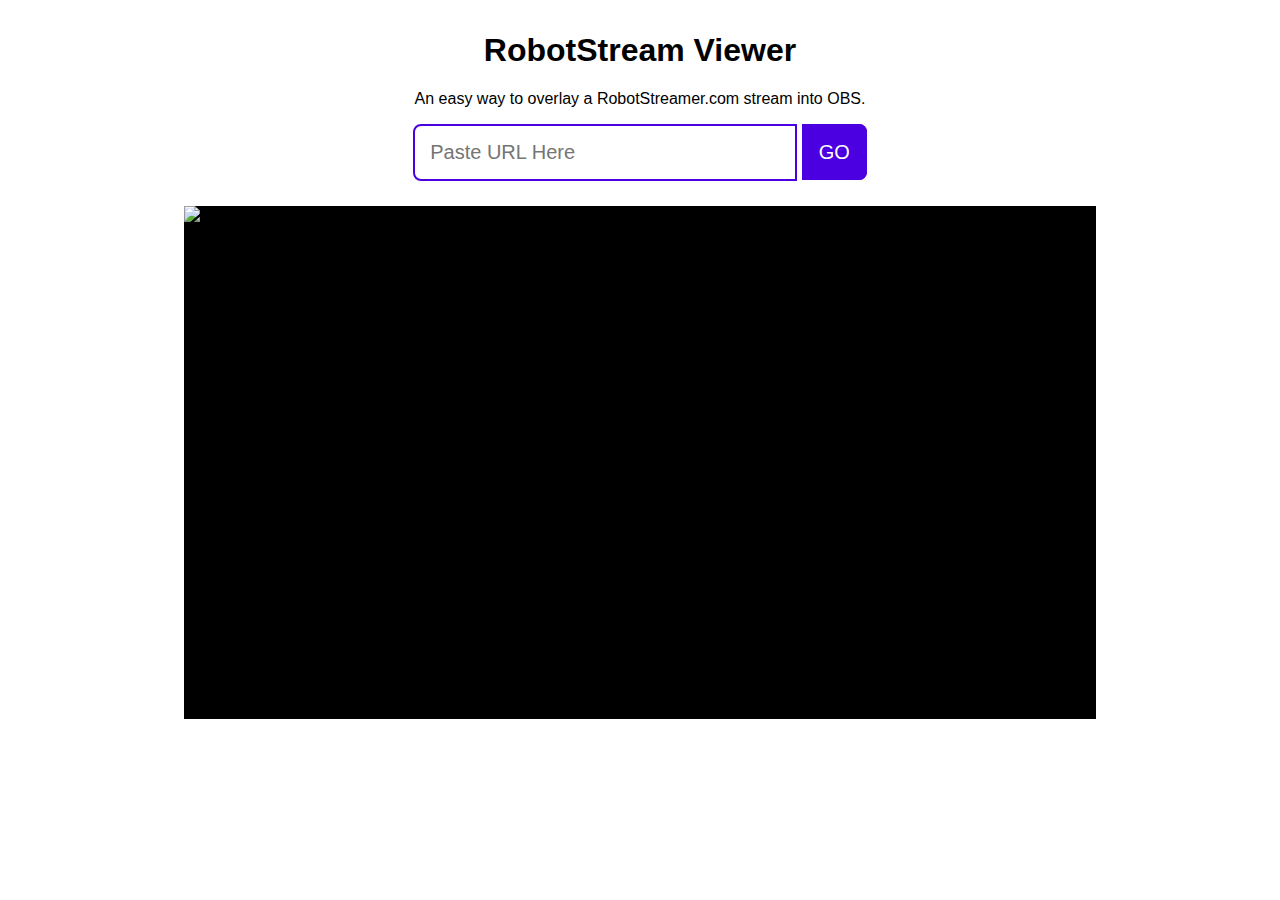
<file: index.html>
<!DOCTYPE html>
<html lang="en">
  <head>
      <meta name="twitter:card" content="summary">
      <meta name="twitter:site" content="@ScuffedDev">
      <meta name="twitter:title" content="RobotViewer">
      <meta name="twitter:description" content="An easy way to overlay a RobotStreamer.com stream into OBS.">
      <meta name="twitter:image" content="http://robotstreamer.com/images/favicon/apple-touch-icon.png">
      <meta name="twitter:image:alt" content="RobotViewer">         
      <meta charset="utf-8">
      <meta name="apple-mobile-web-app-capable" content="yes">
      <meta name="viewport" content="width=device-width,initial-scale=1,shrink-to-fit=no">
      <meta name="theme-color" content="#1DD1A1">
      <meta name="description" content="An easy way to overlay a RobotStreamer.com stream into OBS.">
      <link rel="shortcut icon" href="http://robotstreamer.com/images/favicon/apple-touch-icon.png">
      <title>RobotViewer</title>
      <meta property="og:title" content="RobotViewer">
      <meta property="og:url" content="https://rs.scuffed.host">
      <meta property="og:description" content="An easy way to overlay a RobotStreamer.com stream into OBS.">
      <meta property="og:image" content="http://robotstreamer.com/images/favicon/apple-touch-icon.png" />
      <meta name="keywords" content="Robot, Robot Streamer, Cx, Ice Poseidon, Scuffed, Scuffed Dev, TriHard, Scum">
    
    <style>
      body {
        font-family: "Benton Sans", "Helvetica Neue", helvetica, arial, sans-serif;
        margin: 2rem;
        text-align:center
      }  
      input#robotStreamer {
          font-size: 20px;
          padding: 15px;
          max-width: 350px;
          width: -webkit-fill-available;
          border: solid 2px #4A00E0;
          border-top-left-radius: 8px;
          border-bottom-left-radius: 8px;
      }
      a {
        padding: 15px;
        font-size: 20px;
        background-color: #4A00E0;
        border-top-right-radius: 8px;
        border-bottom-right-radius: 8px;
        border: solid 2px #4A00E0;
        color:#fff;
        cursor:pointer;
      }
      
      .fluidMedia {
          position: relative;
          padding-bottom: 56.25%; /* proportion value to aspect ratio 16:9 (9 / 16 = 0.5625 or 56.25%) */
          height: 0;
          overflow: hidden;
      }

      .fluidMedia iframe {
          position: absolute;
          top: 0; 
          left: 0;
          width: 100%;
          height: 100%;
      }
    </style>
  </head>  
    <h1>RobotStream Viewer</h1>
    <p>
      An easy way to overlay a RobotStreamer.com stream into OBS.
    </p>
    <div>
      
    <input id="robotStreamer" type="text" placeholder="Paste URL Here"> <a>GO</a>
    </div>
    <div  style="width: 75%; margin: 25px auto;">
      <div class="fluidMedia">
        <iframe src="view.html" frameborder="0"></iframe>
      </div>
    </div>
    <script>
    var urlFix = (href) => {
        var l = document.createElement("a");
        l.href = href;
        return l;
    };
      
      document.querySelector("a").onclick = () => {
        document.querySelector("iframe").src="/view.html?id="+urlFix(document.querySelector("input#robotStreamer").value).href.split('/')[4];
        document.querySelector("input#robotStreamer").value="http://"+window.location.hostname+"/view?id="+urlFix(document.querySelector("input#robotStreamer").value).href.split('/')[4]
      }
      if (location.protocol !== "http:") {
        location.protocol = "http:";
      }
    </script>
  </body>
</html>
</file>
